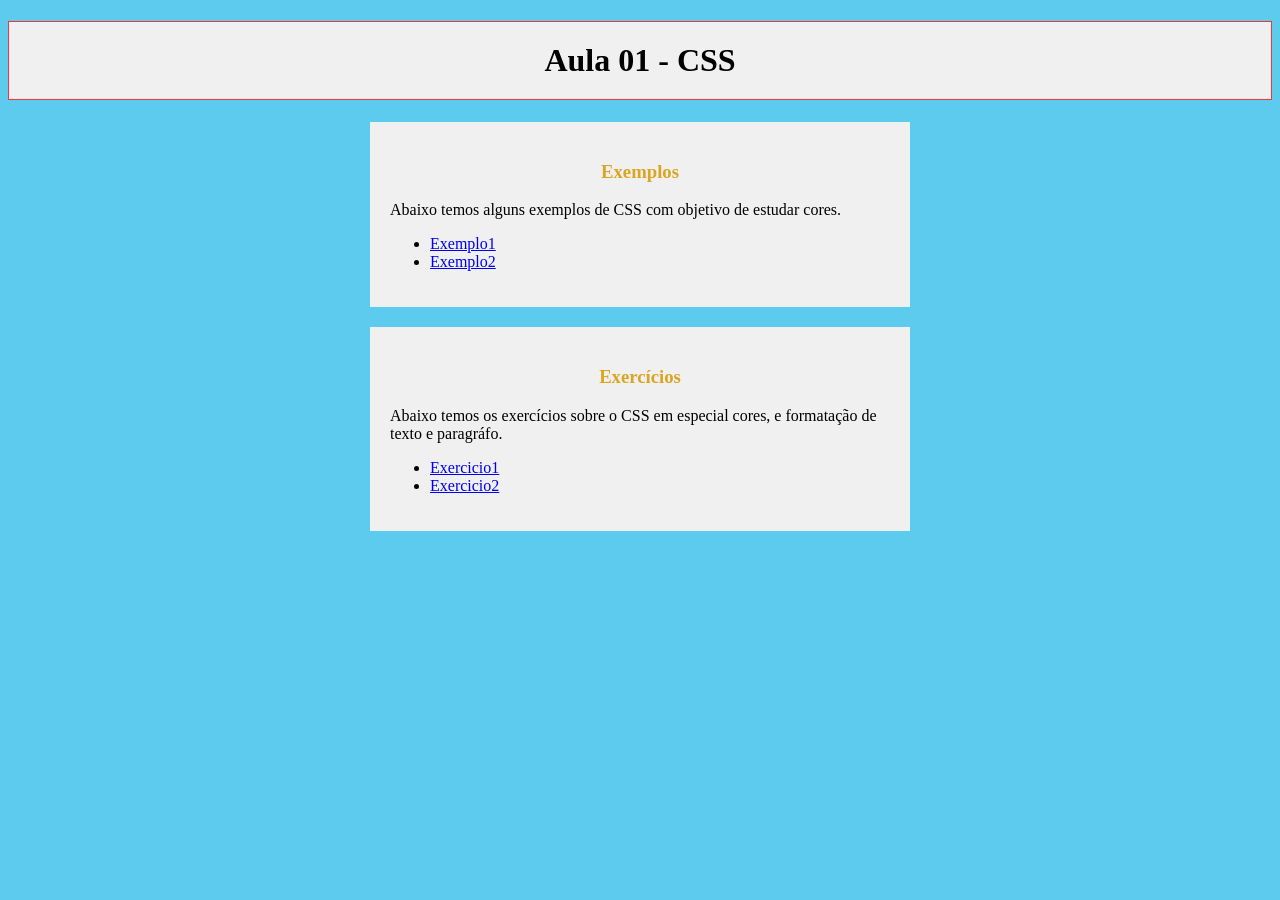
<file: aula01/index.html>
<!DOCTYPE html>
<html lang="en">

<head>
    <meta charset="UTF-8">
    <meta name="viewport" content="width=device-width, initial-scale=1.0">
    <title>Aula 01 - CSS</title>

    <style>
        body {
            background-color: #5ccbee;
        }

        h1 {
            background-color: #f0f0f0;
            text-align: center;
            padding: 20px;
            border: 1px solid rgba(255, 2, 2, 0.788);
        }

        div {
            background-color: #f0f0f0;
            width: 500px;
            margin: auto;
            padding: 20px;
            margin-bottom: 20px;
        }

        h3 {
            text-align: center;
            color: goldenrod;
        }
    </style>



</head>

<body>

    <h1>Aula 01 - CSS</h1>
    <div>

        <h3>Exemplos</h3>

        <p>
            Abaixo temos alguns exemplos de CSS
            com objetivo de estudar cores.
        </p>

        <ul>
            <li><a href="exemplo1.html">Exemplo1</a></li>
            <li><a href="exemplo2.html">Exemplo2</a></li>
        </ul>


    </div>
    <div>

        <h3>Exercícios</h3>

        <p>
            Abaixo temos os exercícios sobre o
            CSS em especial cores, e formatação de texto
            e paragráfo.
        </p>

        <ul>
            <li><a href="exercicio1.html">Exercicio1</a></li>
            <li><a href="exercicio2.html">Exercicio2</a></li>
        </ul>
    </div>

</body>

</html>
</file>
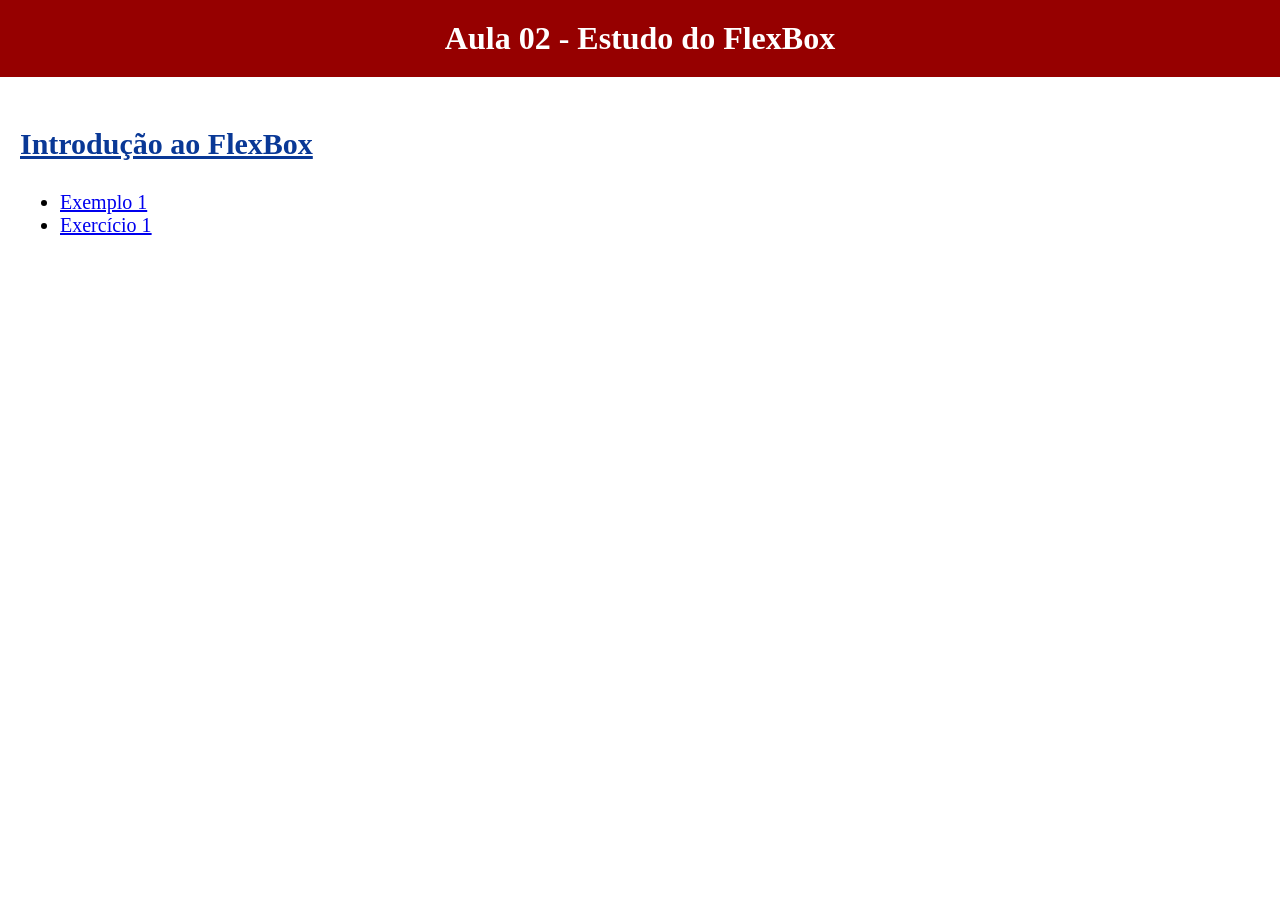
<file: aula02/index.html>
<!DOCTYPE html>
<html lang="en">
<head>
    <meta charset="UTF-8">
    <meta name="viewport" content="width=device-width, initial-scale=1.0">
    <title>Document</title>
    <link rel="stylesheet" href="estilos.css">
</head>
<body>

    <h1>Aula 02 - Estudo do FlexBox</h1>

    <div class="conteudo">
        
     <p class="subtitulo">
            Introdução ao FlexBox
      </p>

      <ul>
        <li><a href="exemplo1.html">Exemplo 1</a></li>
        <li><a href="exercicio1.html">Exercício 1</a></li>
    </ul>
    
    </div>

    
</body>
</html>
</file>
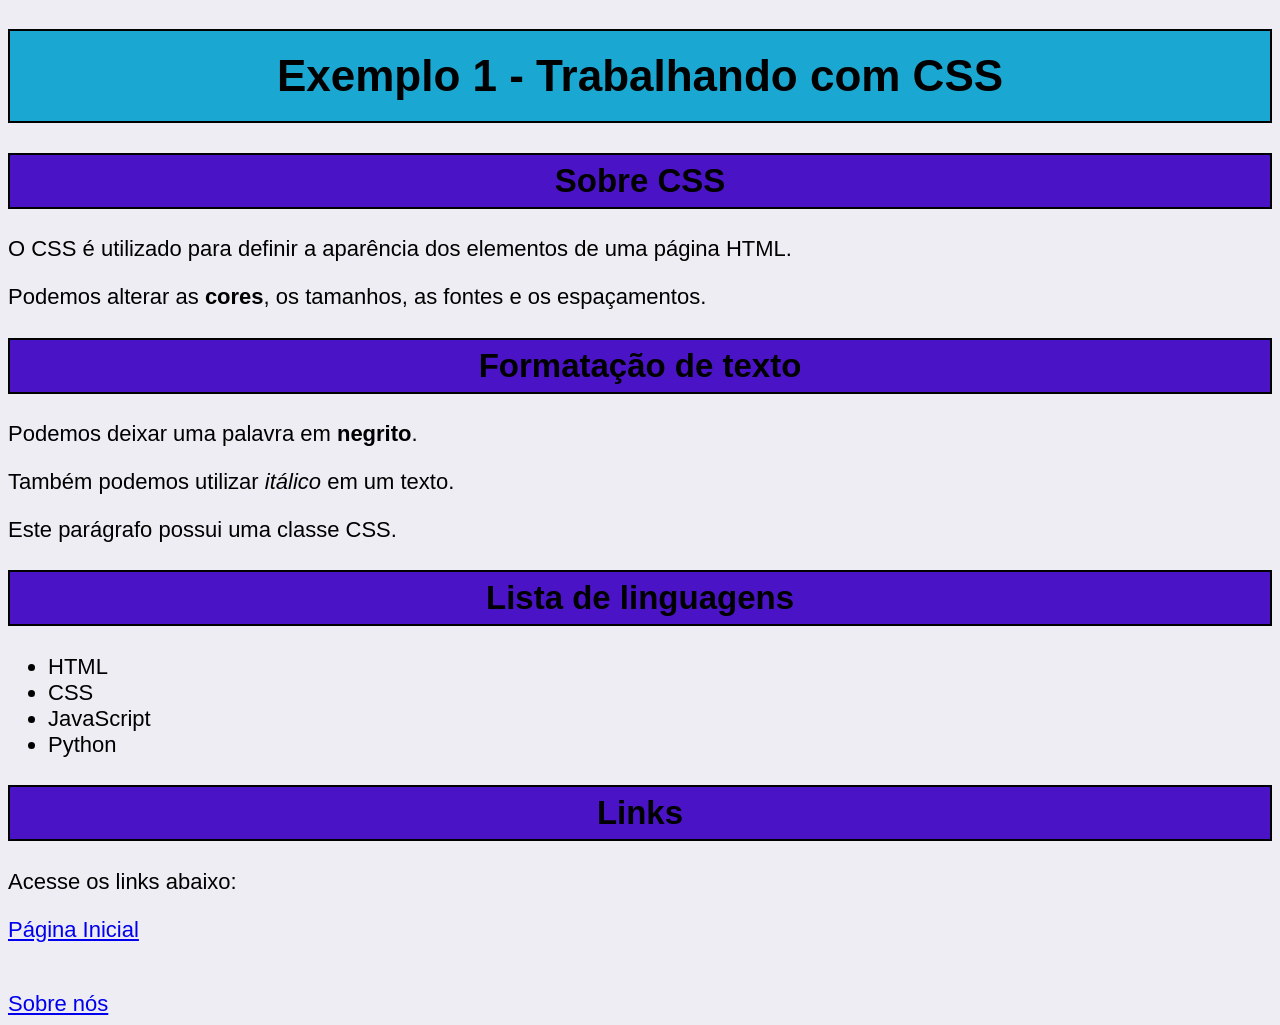
<file: aula01/exemplo1.html>
<!DOCTYPE html>
<html lang="en">
<head>
    <meta charset="UTF-8">
    <meta name="viewport" content="width=device-width, initial-scale=1.0"> 

    <title>Exemplo 1</title>
    <link rel="stylesheet" href="Estilo_exemplo1.css">


</head>
<body>
    <h1>Exemplo 1 - Trabalhando com CSS</h1>

    <div class="conteudo">

        <h2>Sobre CSS</h2>
        <p>
            O CSS é utilizado para definir a aparência 
            dos elementos de uma página HTML.
        </p>
        <p>
            Podemos alterar as <strong>cores</strong>,
            os tamanhos, as fontes e os espaçamentos.
        </p>

    </div>

    <div class="conteudo">
        <h2>Formatação de texto</h2>

        <p>
            Podemos deixar uma palavra em <strong>negrito</strong>.
        </p>
        <p>
            Também podemos utilizar <em>itálico</em> em um texto.
        </p>
        <p class="destaque">
            Este parágrafo possui uma classe CSS.
        </p>
    </div>

    <div class="conteudo">
        <h2>Lista de linguagens</h2>

        <ul>
            <li>HTML</li>
            <li>CSS</li>
            <li>JavaScript</li>
            <li>Python</li>
        </ul>
    </div>

    <div class="conteudo_ze">
        <h2>Links</h2>

        <p>
            Acesse os links abaixo:
        </p>

        <a href="#">Página Inicial</a>
        <p></p>

        <br>

        <a href="#">Sobre nós</a>
    </div>

    
    
</body>
</html>
</file>
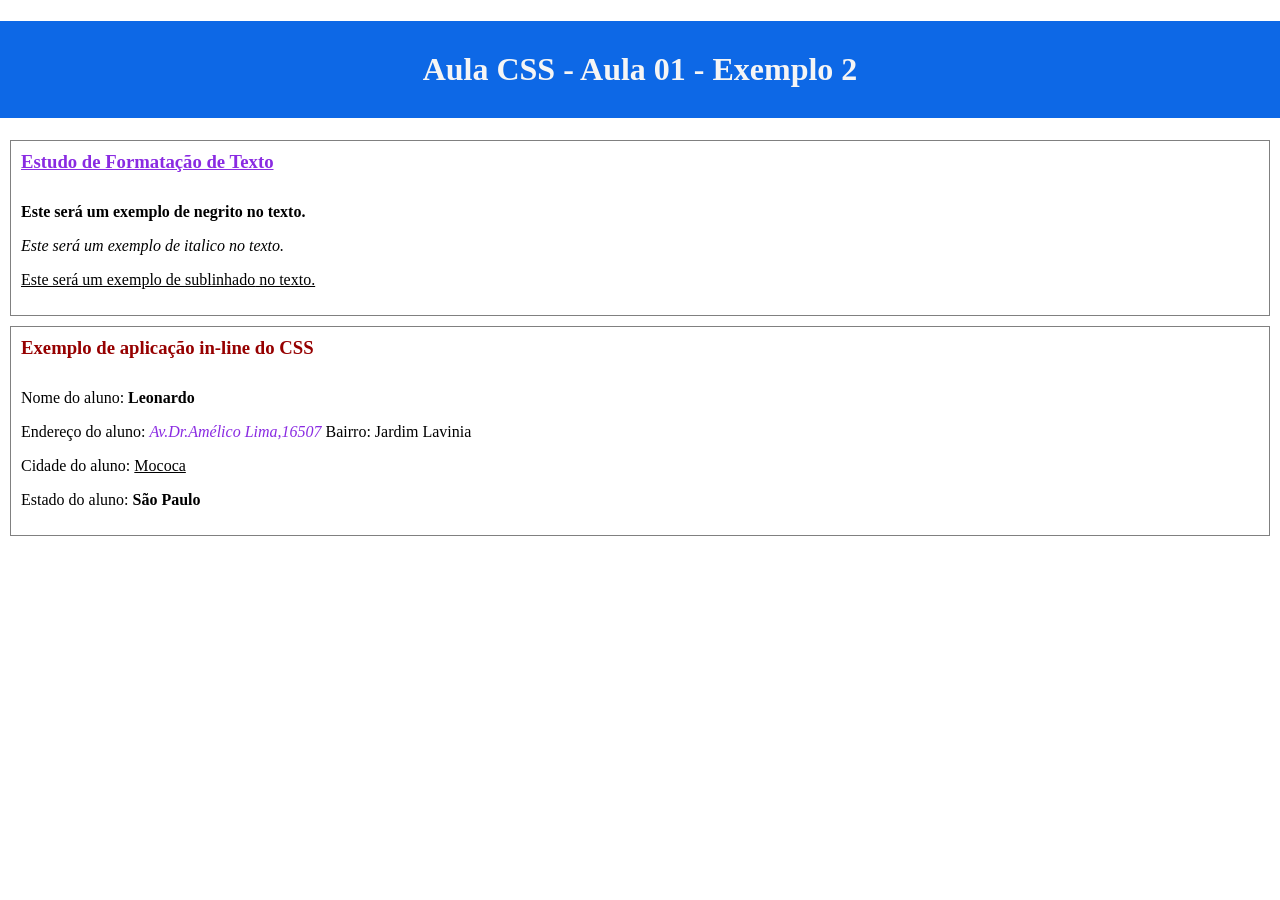
<file: aula01/exemplo2.html>
<!DOCTYPE html>
<html lang="en">

<head>
    <meta charset="UTF-8">
    <meta name="viewport" content="width=device-width, initial-scale=1.0">
    <title>Document</title>

    <link rel="stylesheet" href="estilo.css">

</head>

<body>

    <h1>
        Aula CSS - Aula 01 - Exemplo 2
    </h1>

    <div>
        <h3 class="azul sublinhado">Estudo de Formatação de Texto</h3>

        <p class="negrito">
            Este será um exemplo de <b>negrito</b> no texto.
        </p>

        <p class="italico">
            Este será um exemplo de <i>italico</i> no texto.
        </p>

        <p class="sublinhado">
            Este será um exemplo de <u>sublinhado</u> no texto.
        </p>
    </div>

    <div>
        <h3>Exemplo de aplicação in-line do CSS</h3>

        <p>
            Nome do aluno: <span class="negrito">Leonardo</span>
        </p>

        <p>
            Endereço do aluno: <span class="azul italico">Av.Dr.Amélico Lima,16507</span>
            Bairro: Jardim Lavinia
        </p>

        <p>
            Cidade do aluno: <span class="sublinhado">Mococa</span>
        </p>

        <p>
            Estado do aluno: <sapn class="negrito">São Paulo</sapn>
        </p>
    </div>





</body>

</html>
</file>
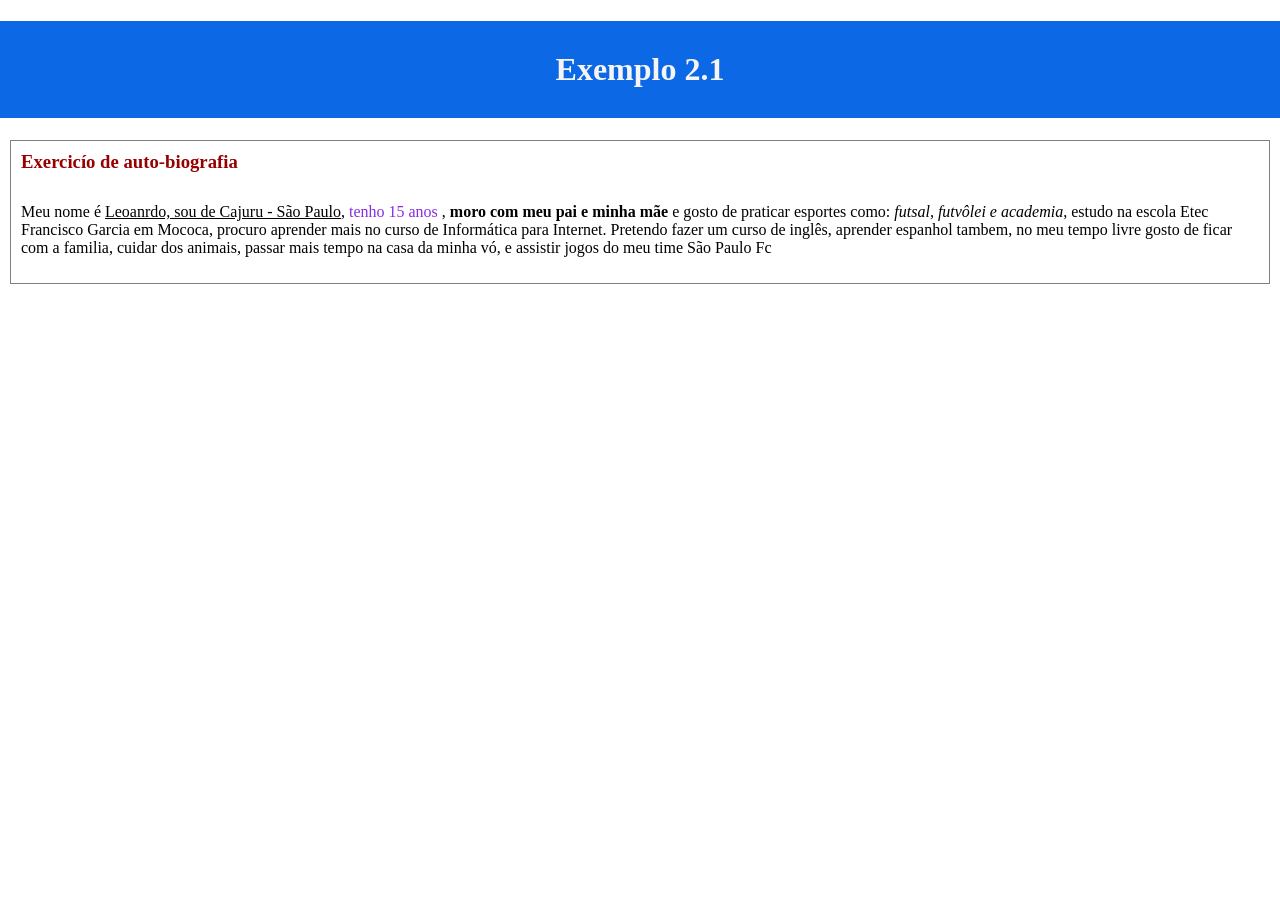
<file: aula01/exemplo21.html>
<!DOCTYPE html>
<html lang="en">

<head>
    <meta charset="UTF-8">
    <meta name="viewport" content="width=device-width, initial-scale=1.0">
    <title>Document</title>

    <link rel="stylesheet" href="estilo.css">

</head>

<body>

    <h1>
        Exemplo 2.1
    </h1>
    <div>
        <h3> Exercicío de auto-biografia </h3>
    

    <p>Meu nome é <span class="sublinhado">Leoanrdo, sou de Cajuru - São Paulo</span>, <span class="azul"> tenho 15 anos</span> ,
         <span class="negrito"> moro com meu pai e minha mãe</span>  e gosto de praticar esportes como: <span class="italico"> futsal, futvôlei e academia</span>,
          estudo na escola Etec Francisco Garcia em Mococa, procuro aprender mais no curso de Informática para Internet. Pretendo fazer um curso de inglês,
          aprender espanhol tambem, no meu tempo livre gosto de ficar com a familia, cuidar dos animais, passar mais tempo na casa da minha vó,
         e assistir jogos do meu time São Paulo Fc
    </p>
    
</div>
</body>

</html>
</file>
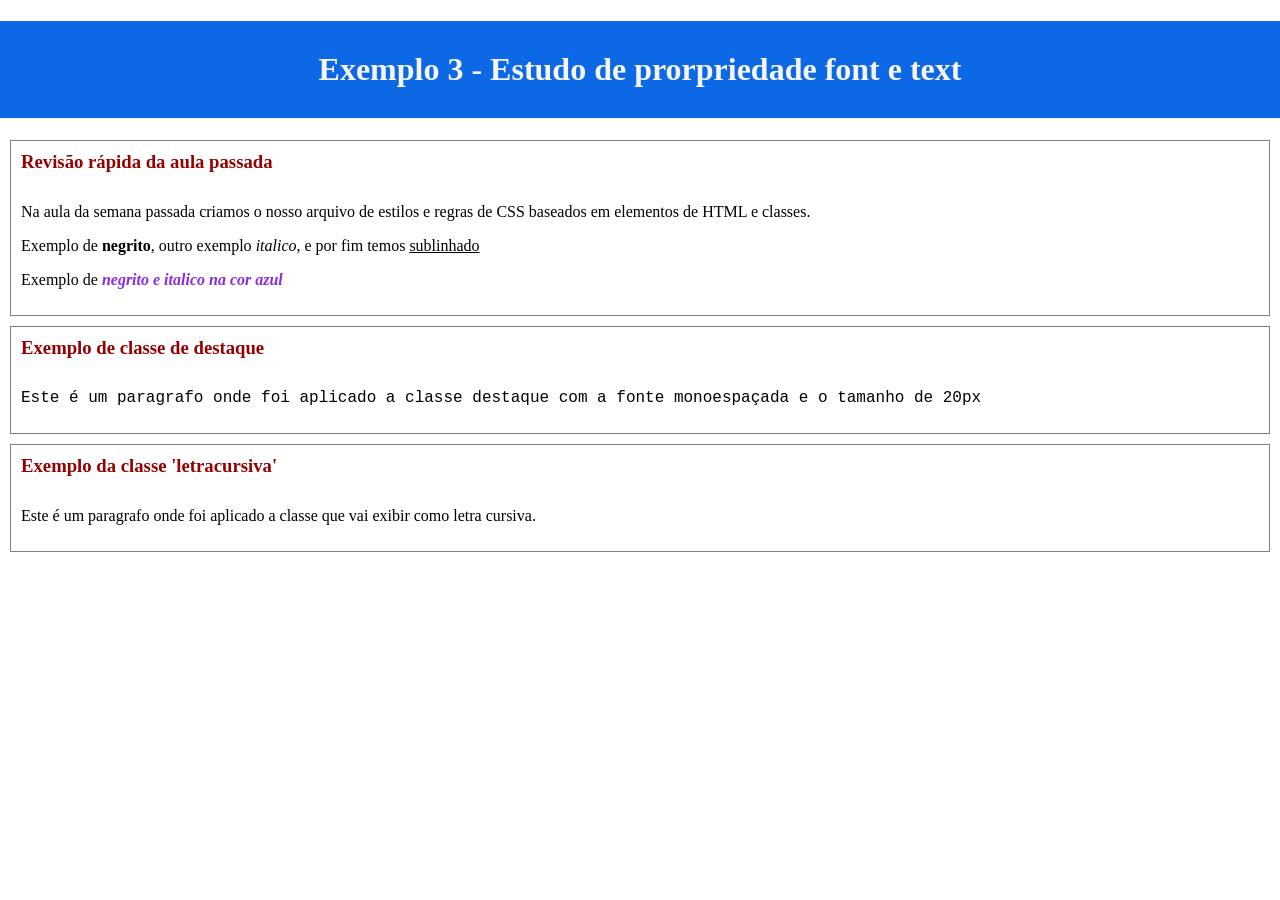
<file: aula01/exemplo3.html>
<!DOCTYPE html>
<html lang="en">

<head>
    <meta charset="UTF-8">
    <meta name="viewport" content="width=device-width, initial-scale=1.0">
    <title>Document</title>


    <link rel="stylesheet" href="estilo.css">

</head>

<body>

    <h1>
        Exemplo 3 - Estudo de prorpriedade font e text
    </h1>

    <div>
        <h3>Revisão rápida da aula passada</h3>

        <p>
            Na aula da semana passada criamos o
            nosso arquivo de estilos e regras de CSS
            baseados em elementos de HTML e classes.
        </p>

        <p>
            Exemplo de <span class="negrito">negrito</span>,
            outro exemplo <span class="italico">italico</span>,
            e por fim temos <span class="sublinhado">sublinhado</span>
        </p>

        <p>
            Exemplo de <span class="negrito italico azul">
                negrito e italico na cor azul </span>
        </p>
    </div>

    <div>
        <h3>Exemplo de classe de destaque</h3>

        <p class="destaque">
            Este é um paragrafo onde foi aplicado
            a classe destaque com a fonte monoespaçada
            e o tamanho de 20px

        </p>
    </div>

    <div>
        <h3>Exemplo da classe 'letracursiva'</h3>
    
        <p class="letracursiva">
            Este é um paragrafo onde foi aplicado 
            a classe que vai exibir como letra 
            cursiva.
        </p>
    </div>
    

</body>

</html>
</file>
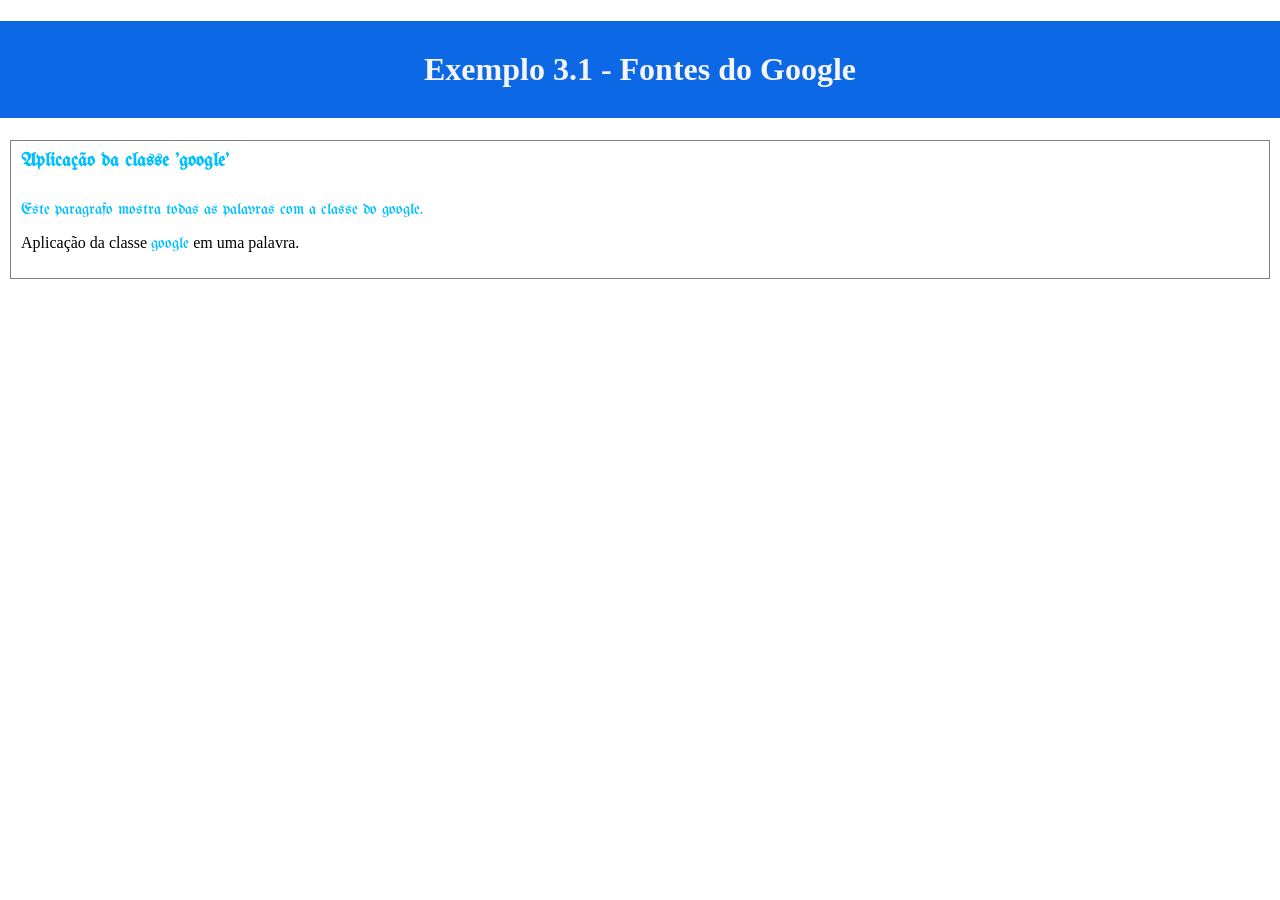
<file: aula01/exemplo31.html>
<!DOCTYPE html>
<html lang="en">
<head>
    <meta charset="UTF-8">
    <meta name="viewport" content="width=device-width, initial-scale=1.0">
    <title>Document</title>

    <link href='https://fonts.googleapis.com/css?family=UnifrakturMaguntia' rel='stylesheet'>
    <link rel="stylesheet" href="estilo.css">



</head>
<body>

    <h1>
        Exemplo 3.1 - Fontes do Google
    </h1>
    
    <div>
        <h3 class="google">
            Aplicação da classe 'google'
        </h3>
    
        <p class="google">
        Este paragrafo mostra todas as palavras
        com a classe do google.
    </p>

    <p>
        Aplicação da classe 
        <span class="google">google</span>
        em uma palavra.
    </p>
    
   </div>
</body>
</html>
</file>
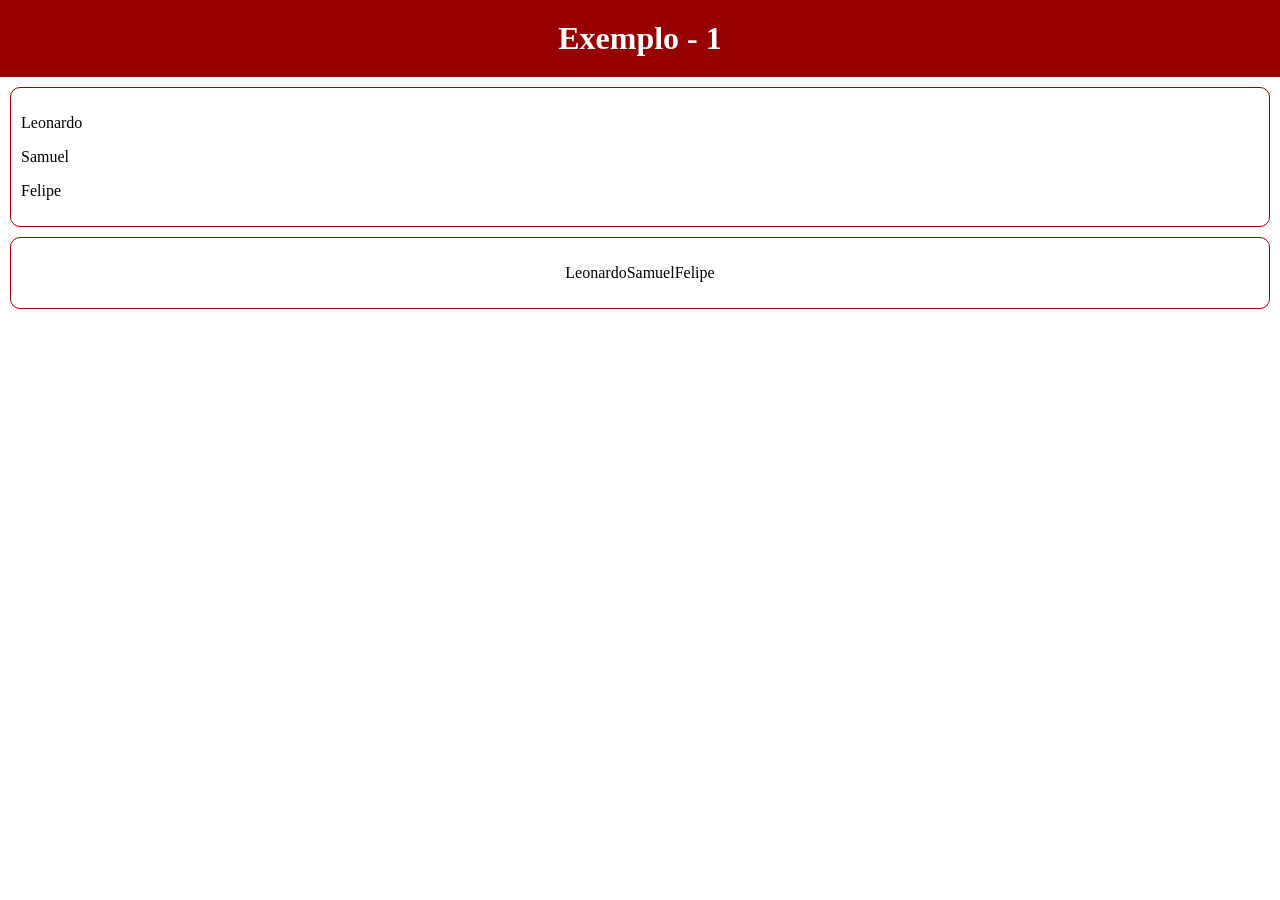
<file: aula02/exemplo1.html>
<!DOCTYPE html>
<html lang="en">
<head>
    <meta charset="UTF-8">
    <meta name="viewport" content="width=width-device-width, initial-scale=1.0">
    <title>Document</title>
    <link rel="stylesheet" href="estilos.css">
</head>
<body>
    
<h1>
    Exemplo - 1
</h1>

<div class="exemplo1">
    <p>Leonardo</p>
    <p>Samuel</p>
    <p>Felipe</p>
</div>

<div class="exemplo1 centralizado">
    <p>Leonardo</p>
    <p>Samuel</p>
    <p>Felipe</p>
</div>

</body>
</html>
</file>
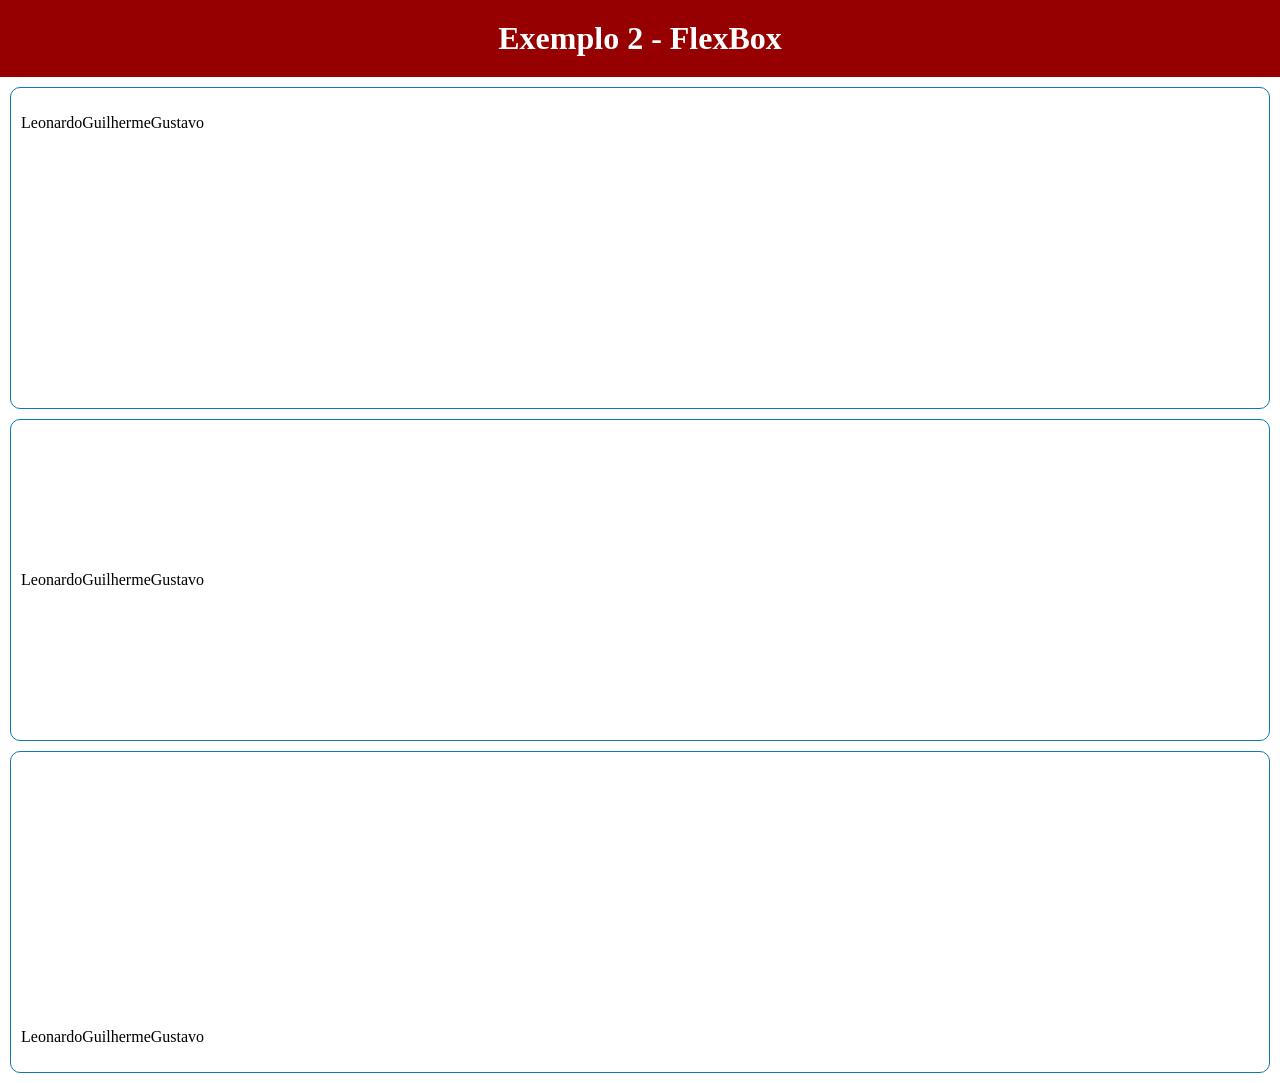
<file: aula02/exemplo2.html>
<!DOCTYPE html>
<html lang="en">
<head>
    <meta charset="UTF-8">
    <meta name="viewport" content="width=device-width, initial-scale=1.0">
    <title>Document</title>

     <link rel="stylesheet" href="estilos.css">

</head>
<body>
    
<h1>
    Exemplo 2 - FlexBox
</h1>

<div class="exemplo2 topo">

    <p>Leonardo</p>
    <p>Guilherme</p>
    <p>Gustavo</p>

</div>

<div class="exemplo2 meio">

    <p>Leonardo</p>
    <p>Guilherme</p>
    <p>Gustavo</p>

</div>

<div class="exemplo2 rodape">

    <p>Leonardo</p>
    <p>Guilherme</p>
    <p>Gustavo</p>

</div>


</body>
</html>
</file>
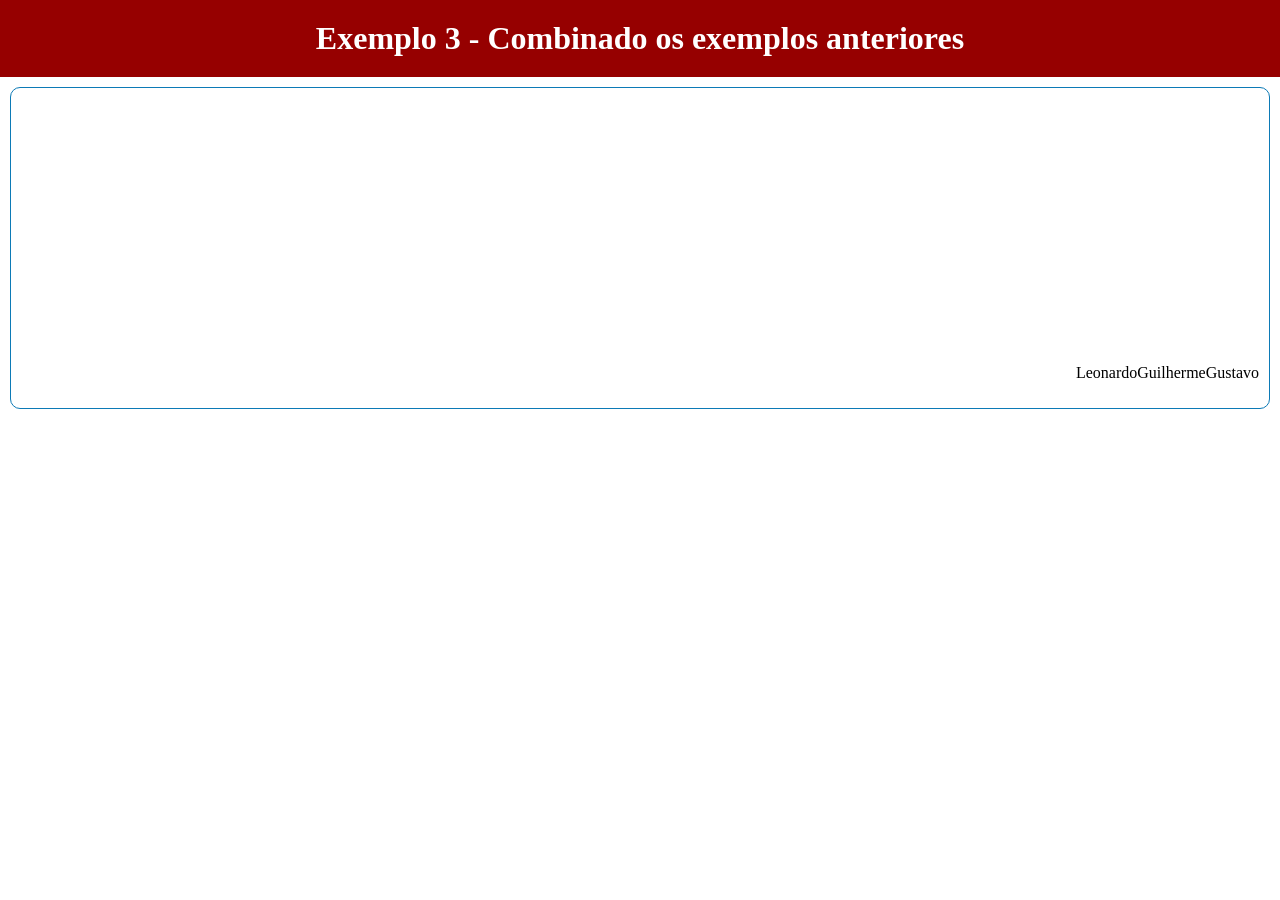
<file: aula02/exemplo3.html>
<!DOCTYPE html>
<html lang="en">
<head>
    <meta charset="UTF-8">
    <meta name="viewport" content="width=device-width, initial-scale=1.0">
    <title>Document</title>
    <link rel="stylesheet" href="estilos.css">
</head>
<body>
    
   <h1>
    Exemplo 3 - Combinado os exemplos anteriores
   </h1>

<div class="exemplo2 fim rodape">

    <p>Leonardo</p>
    <p>Guilherme</p>
    <p>Gustavo</p>

</div>



</body>
</html>
</file>
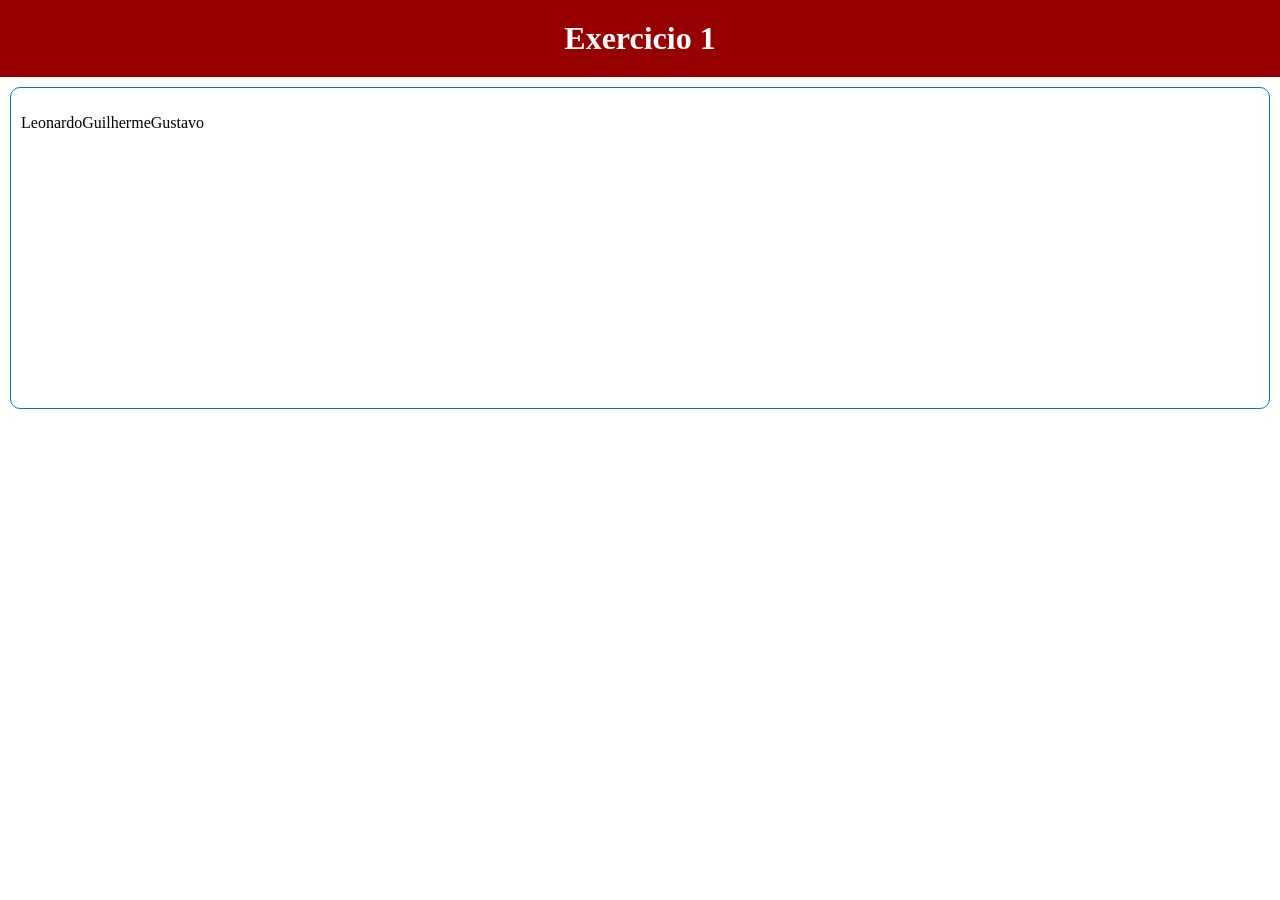
<file: aula02/exercicio1.html>
<!DOCTYPE html>
<html lang="en">
<head>
    <meta charset="UTF-8">
    <meta name="viewport" content="width=device-width, initial-scale=1.0">
    <title>Document</title>
    <link rel="stylesheet" href="estilos.css">
</head>
<body>
    
   <h1>
    Exercicio 1
   </h1>

<div class="exemplo2 inicio topo">

    <p>Leonardo</p>
    <p>Guilherme</p>
    <p>Gustavo</p>

</div>



</body>
</html>
</file>
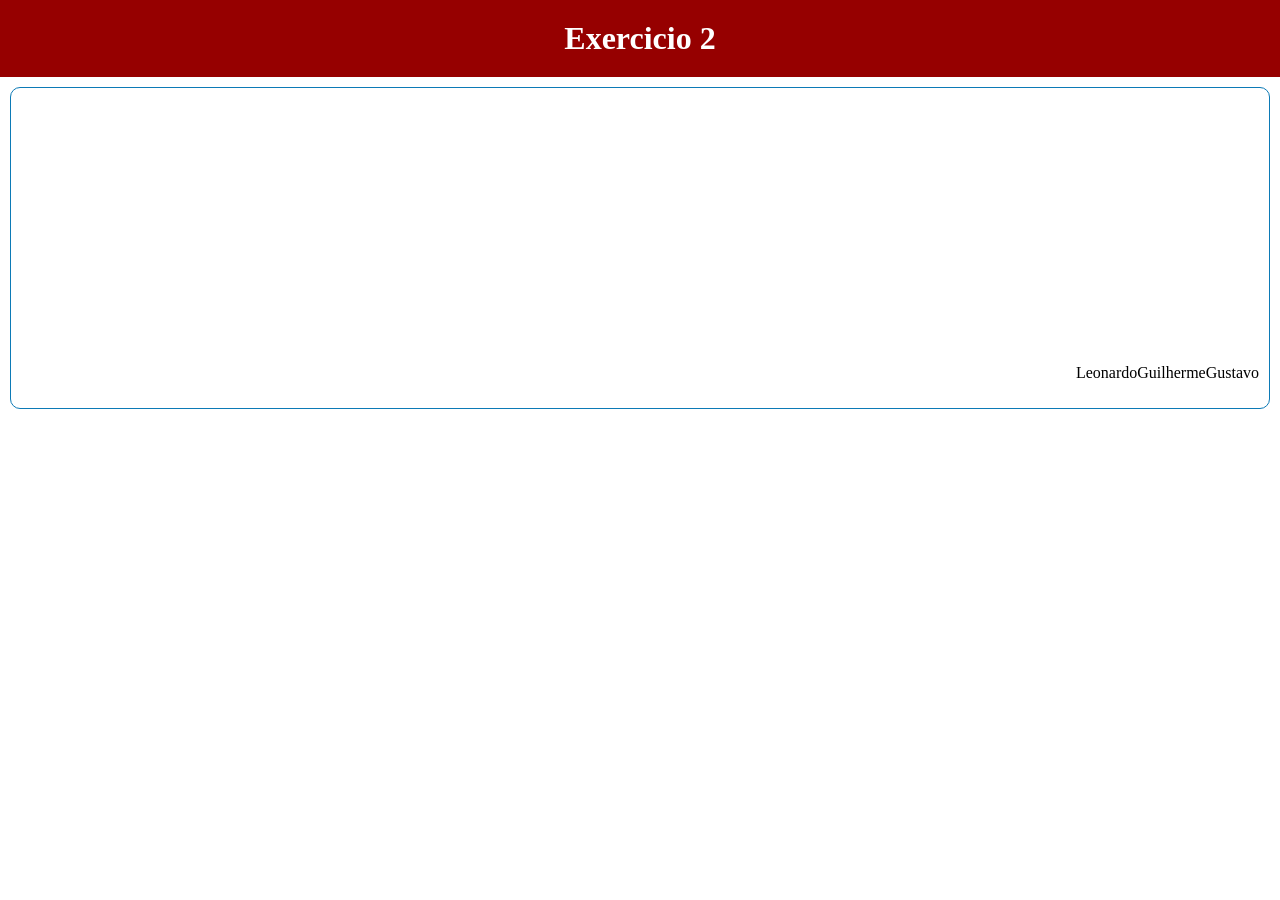
<file: aula02/exercicio2.html>
<!DOCTYPE html>
<html lang="en">
<head>
    <meta charset="UTF-8">
    <meta name="viewport" content="width=device-width, initial-scale=1.0">
    <title>Document</title>
    <link rel="stylesheet" href="estilos.css">
</head>
<body>
    
   <h1>
    Exercicio 2
   </h1>

<div class="exemplo2 fim rodape">

    <p>Leonardo</p>
    <p>Guilherme</p>
    <p>Gustavo</p>

</div>



</body>
</html>
</file>
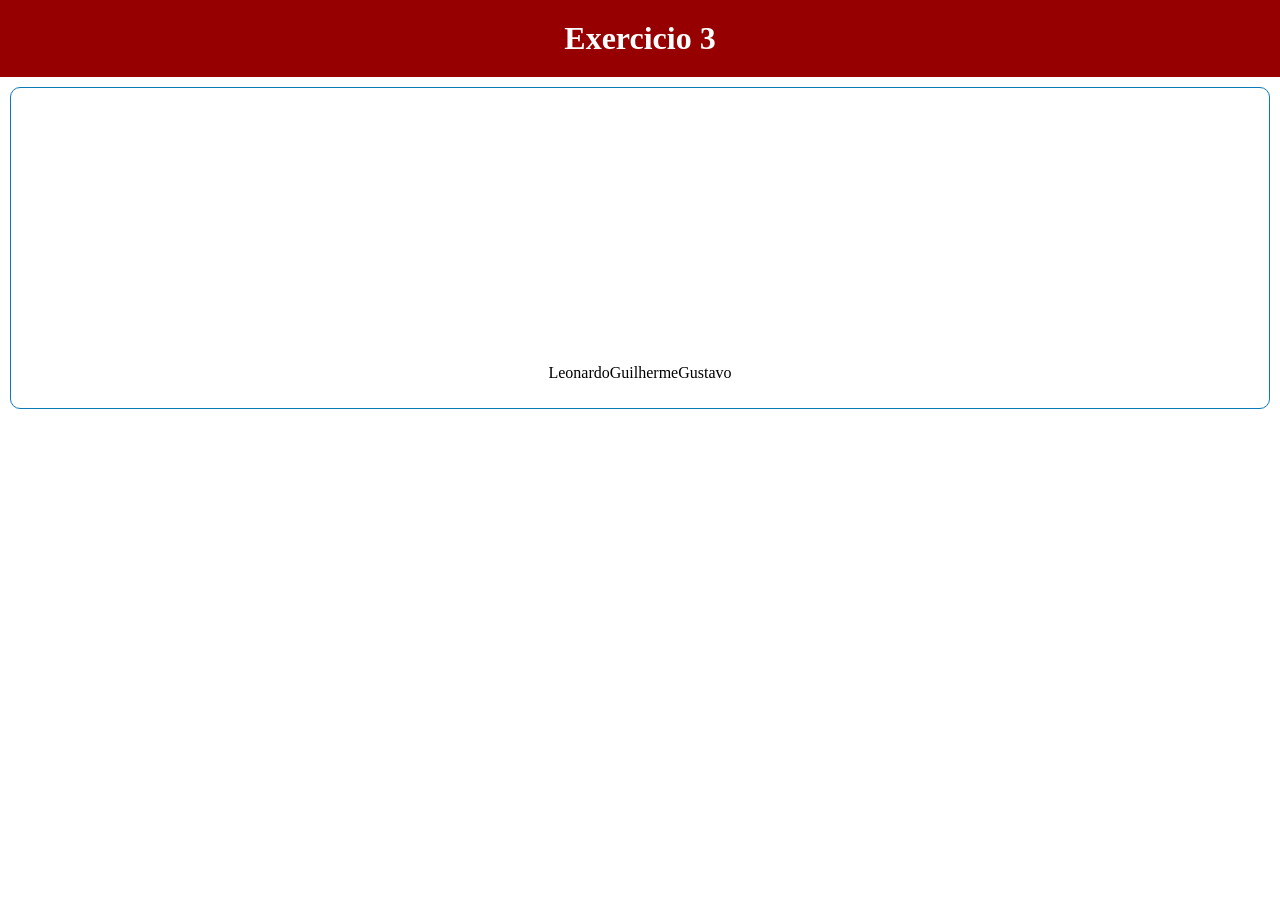
<file: aula02/exercicio3.html>
<!DOCTYPE html>
<html lang="en">
<head>
    <meta charset="UTF-8">
    <meta name="viewport" content="width=device-width, initial-scale=1.0">
    <title>Document</title>
    <link rel="stylesheet" href="estilos.css">
</head>
<body>
    
   <h1>
    Exercicio 3
   </h1>

<div class="exemplo2 centralizado rodape">

    <p>Leonardo</p>
    <p>Guilherme</p>
    <p>Gustavo</p>

</div>



</body>
</html>
</file>
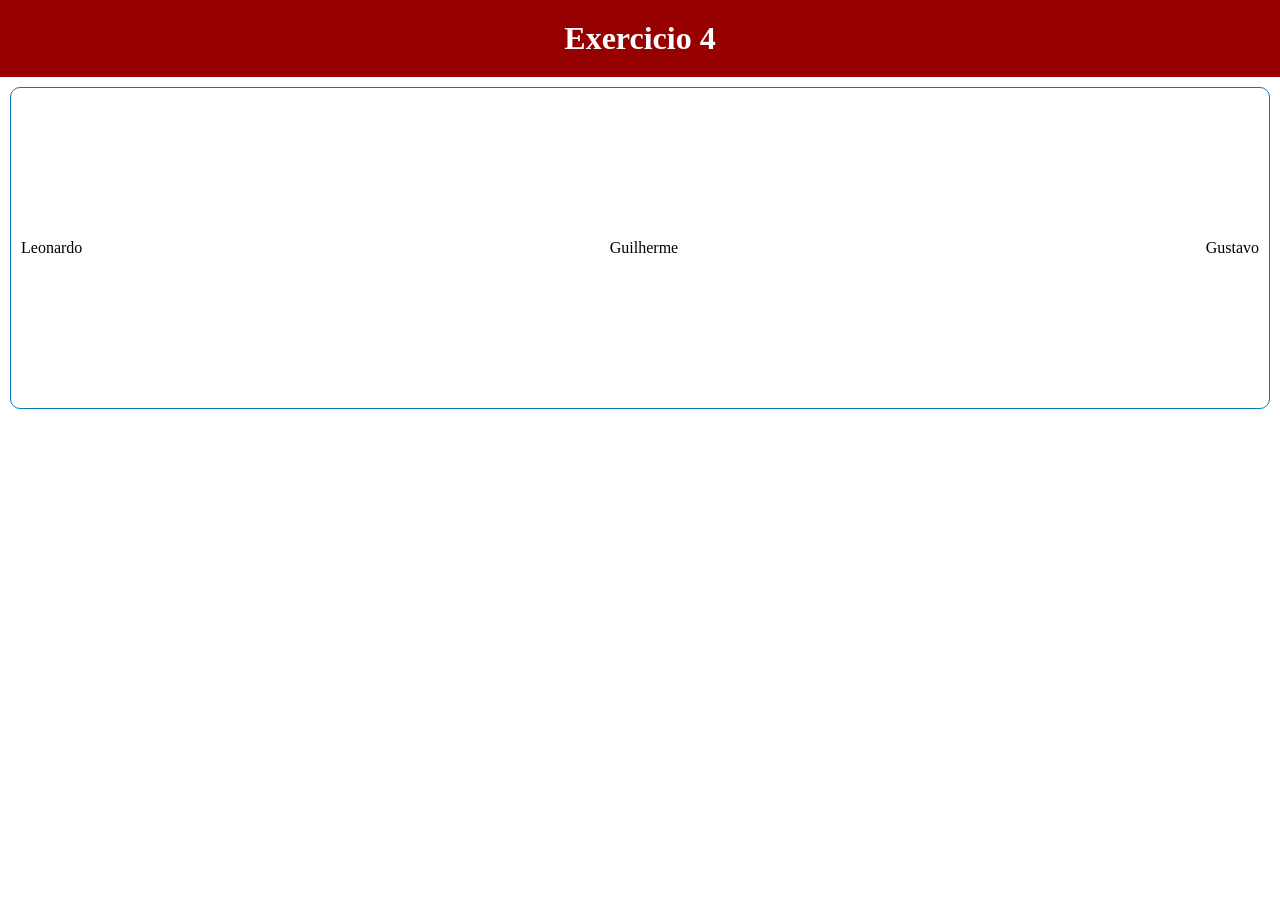
<file: aula02/exercicio4.html>
<!DOCTYPE html>
<html lang="en">
<head>
    <meta charset="UTF-8">
    <meta name="viewport" content="width=device-width, initial-scale=1.0">
    <title>Document</title>
    <link rel="stylesheet" href="estilos.css">
</head>
<body>
    
   <h1>
    Exercicio 4
   </h1>

<div class="exemplo2 between meio">

    <p>Leonardo</p>
    <p>Guilherme</p>
    <p>Gustavo</p>

</div>



</body>
</html>
</file>
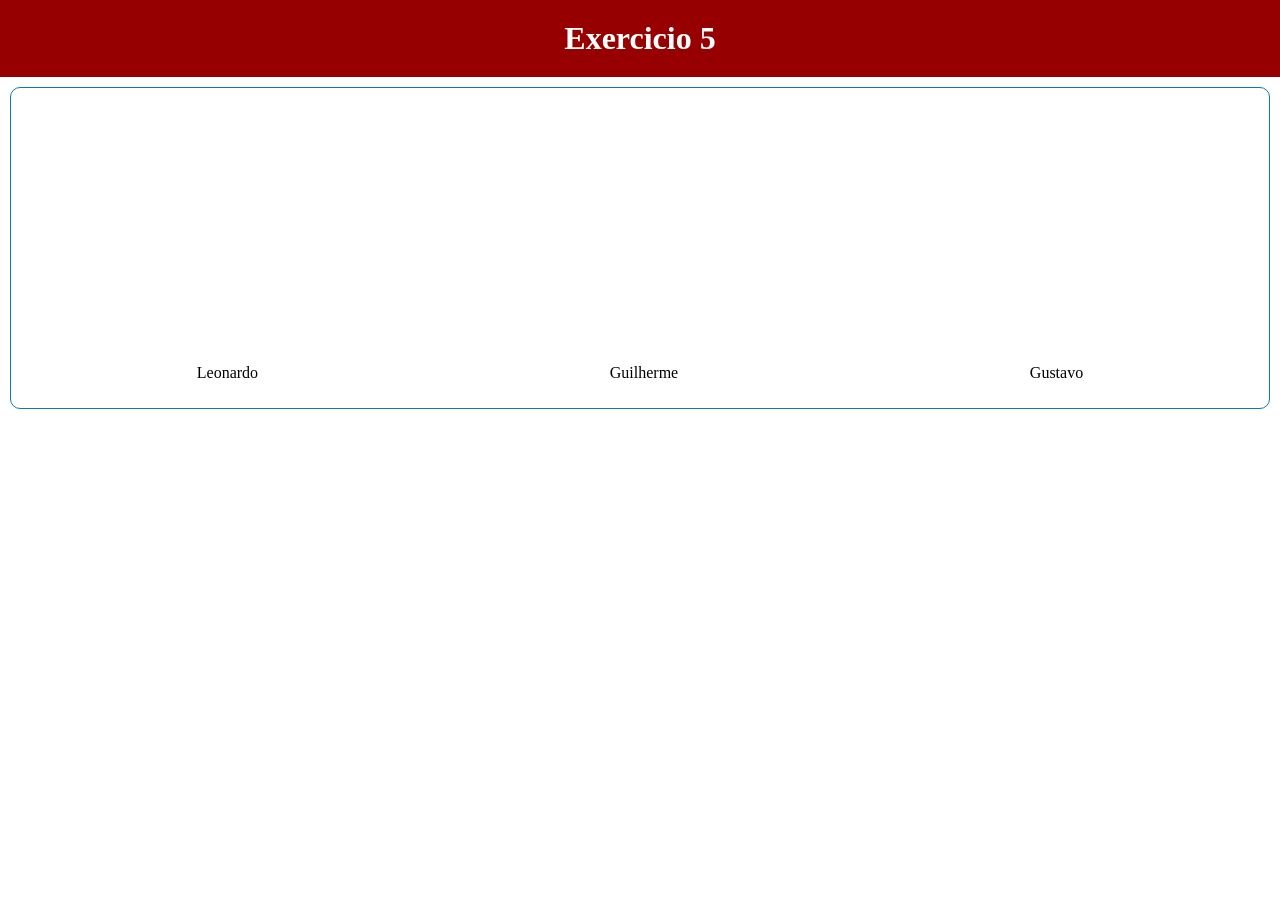
<file: aula02/exercicio5.html>
<!DOCTYPE html>
<html lang="en">
<head>
    <meta charset="UTF-8">
    <meta name="viewport" content="width=device-width, initial-scale=1.0">
    <title>Document</title>
    <link rel="stylesheet" href="estilos.css">
</head>
<body>
    
   <h1>
    Exercicio 5
   </h1>

<div class="exemplo2 around rodape">

    <p>Leonardo</p>
    <p>Guilherme</p>
    <p>Gustavo</p>

</div>



</body>
</html>
</file>
<file: aula02/estilos.css>
body
{
    margin : 0;
    padding: 0;
}

h1
{
    color : white;
    background-color: #960000;
    text-align: center;
    margin : 0;
    padding: 20px;
}

.conteudo
{
    font-size: 20px;
    margin : 10px;
    padding: 10px;
}

.subtitulo
{
    font-size: 30px;
    color : #093896;
    font-weight: bold;
    text-decoration: underline;
}

.exemplo1
{
    border: 1px solid #960000;
    border-radius: 10px;
    margin: 10px;
    padding: 10px;
}

.centralizado
{
    display: flex;
    justify-content: center;
}

.inicio
{
display: flex;
justify-content: flex-start;
}

.fim
{
    display: flex;
    justify-content: flex-end;
}

.around
{
    display: flex;
    justify-content: space-around;
}

.between
{
    display: flex;
    justify-content: space-between;
}


.exemplo2
{
    border: 1px solid #0c7ab6;
    border-radius: 10px;
    margin: 10px;
    padding: 10px;

    height: 300px;
}

.meio
{
    display: flex;
    align-items: center;
}

.topo
{
    display: flex;
    align-items: flex-start;
}

.rodape
{
    display: flex;
    align-items: flex-end;
}
</file>
<file: aula01/Estilo_exemplo1.css>
body {
    background-color: #eeedf3;
    font-size: 22px; font-family: Arial, sans-serif; 
}
h1 {
    background-color: rgb(26, 167, 209);
    text-align: center;
    padding: 20px;
    border: 2px solid rgb(0, 0, 0);
}
h2 {
    background-color: rgb(75, 19, 198);
    text-align: center;
    padding: 7px;
    border: 2px solid rgb(0, 0, 0);
}
</file>
<file: aula01/estilo.css>
body {
    margin: 0;
    padding: 0;

}

h1 {
    background-color: rgb(13, 104, 230);
    color: whitesmoke;
    padding: 30px;
    text-align: center;
}

div {
    border: 1px solid gray;
    margin: 10px;
    padding: 10px;
}

h3 {
    color: #960000;
    margin-bottom: 30px;
    margin-top: 0;
}

.azul {
    color: blueviolet;
}

.negrito {
    font-weight: bold;
}

.italico {
    font-style: italic;
}

.sublinhado {
    text-decoration: underline;
}

.destaque
{
    font-family: 'Courier New', Courier, monospace;
}

.letracursiva
{
    font-family: 'Lucida Handwriting';
}


.google
{
    font-family: 'UnifrakturMaguntia' ;
    font-style: 20px;
    color: deepskyblue;
}
</file>
